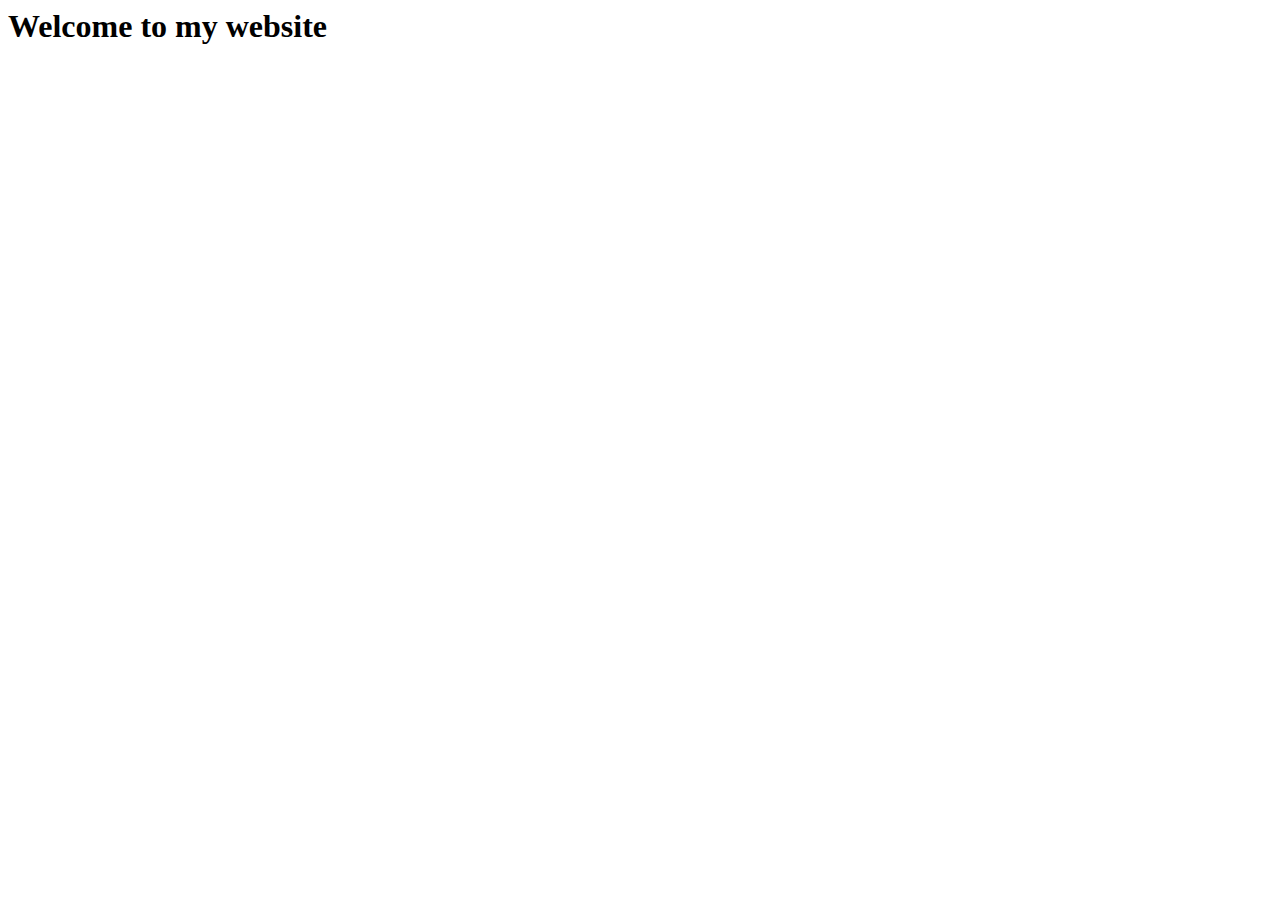
<file: html/basics/index.html>
<html>
    <head>
        <title>
            My first Website
        </title>
        <link rel="icon" href="images/favicon.png">
    
    <body>
        <h1>
            Welcome to my website
        </h1>
    </body>
</html>
</file>
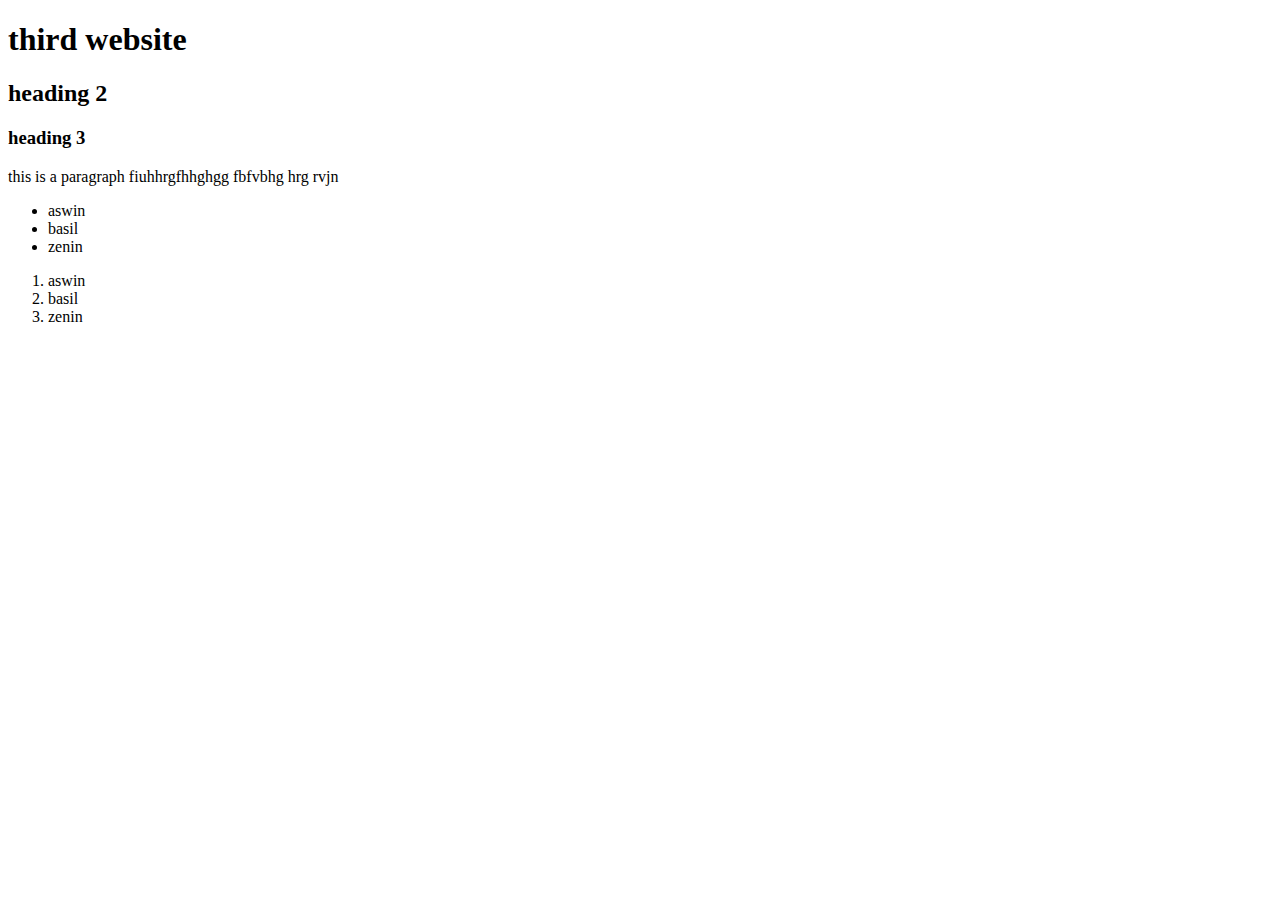
<file: html/basics/index3.html>
<!DOCTYPE html>
<html lang="en">
<head>
    <meta charset="UTF-8">
    <meta name="viewport" content="width=device-width, initial-scale=1.0">
    <title>
        Third website
    </title>
    <link rel="icon" href="images/favicon.png">
</head>
<body>
<h1>third website</h1>
<h2>heading 2</h2>
<h3>heading 3</h3>
<p>this is a paragraph fiuhhrgfhhghgg fbfvbhg hrg rvjn</p>
<ul>
    <li>aswin</li>
    <li>basil</li>
    <li>zenin</li>
</ul>
<ol>
    <li>aswin</li>
    <li>basil</li>
    <li>zenin</li>
</ol>
</body>

</html>
</file>
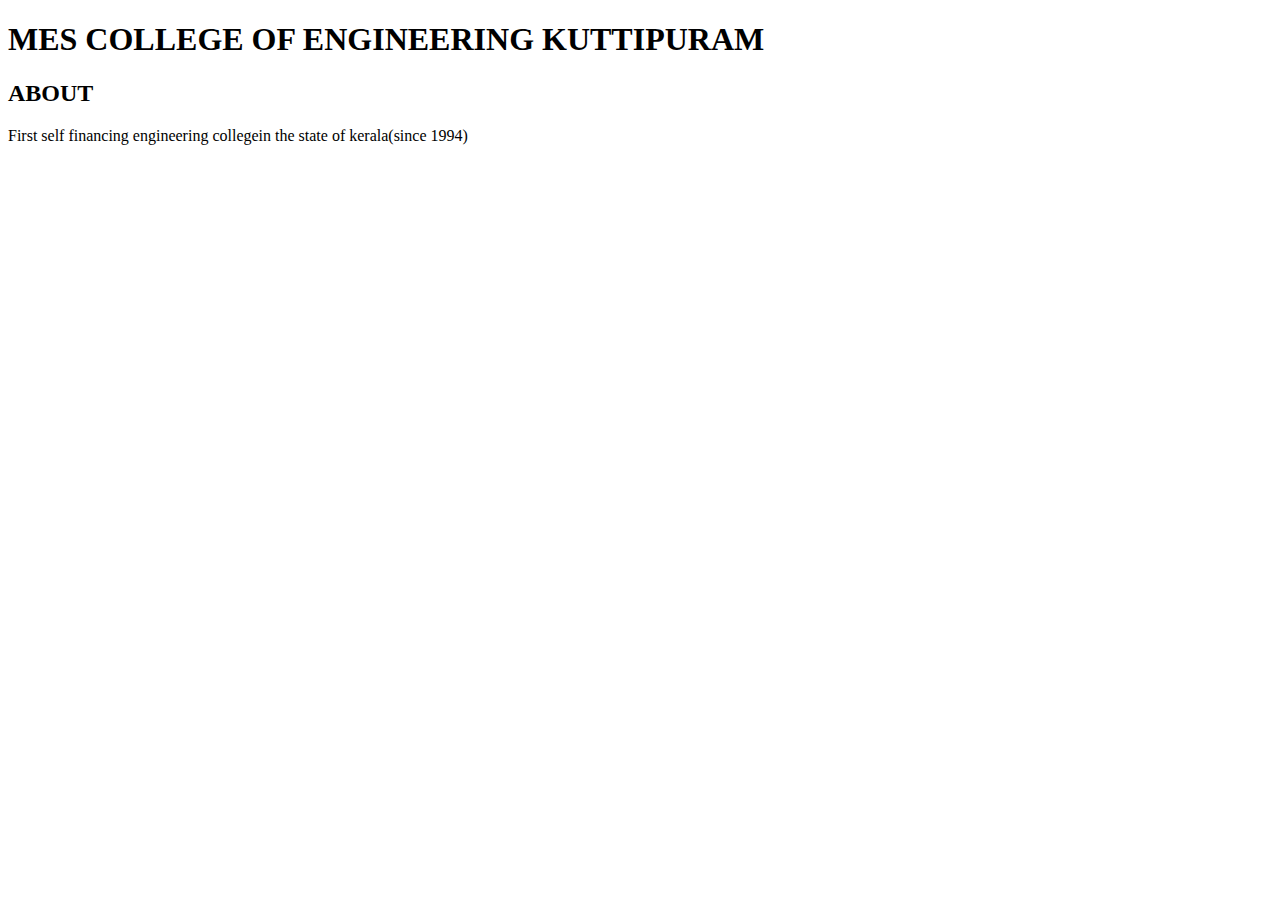
<file: html/sample_1/about.html>
<!DOCTYPE html>
<html lang="en">
<head>
    <meta charset="UTF-8">
    <meta name="viewport" content="width=device-width, initial-scale=1.0">
    <title>ABOUT</title>
    <link rel="icon" href="images/mes.png">
</head>
<body>
    <h1>MES COLLEGE OF ENGINEERING KUTTIPURAM
    </h1>
    <H2>ABOUT</H2>
    <p>First self financing engineering collegein the state of kerala(since 1994) </p>
</body>
</html>
</file>
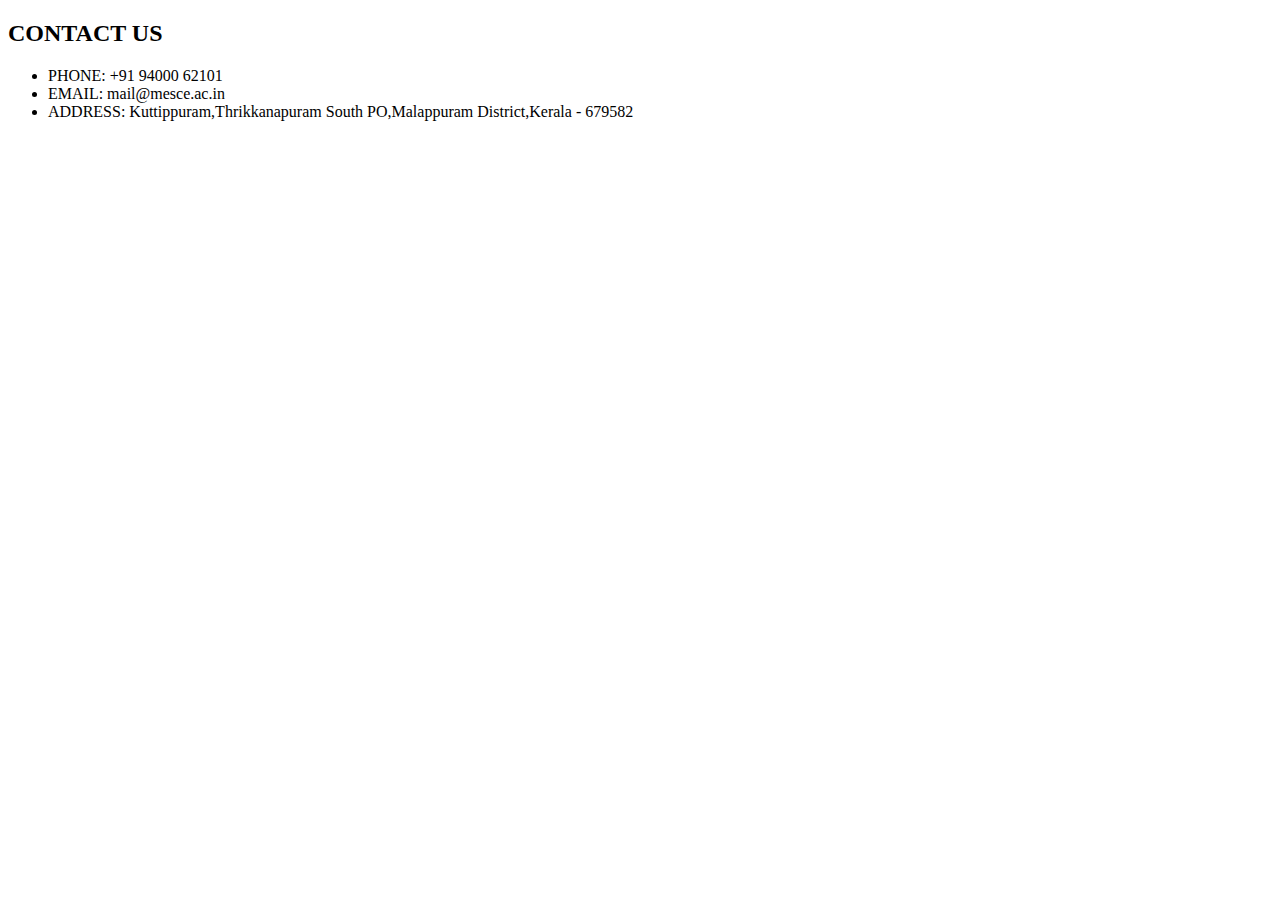
<file: html/sample_1/contact.html>
<!DOCTYPE html>
<html lang="en">
<head>
    <meta charset="UTF-8">
    <meta name="viewport" content="width=, initial-scale=1.0">
    <title>Document</title>
</head>
<body>
    <h2>CONTACT US</h2>
    <ul>
        <li>PHONE: +91 94000 62101</li>
        <li>EMAIL: mail@mesce.ac.in </li>
        <li>ADDRESS: Kuttippuram,Thrikkanapuram South PO,Malappuram District,Kerala - 679582</li>
    </ul>
</body>
</html>
</file>
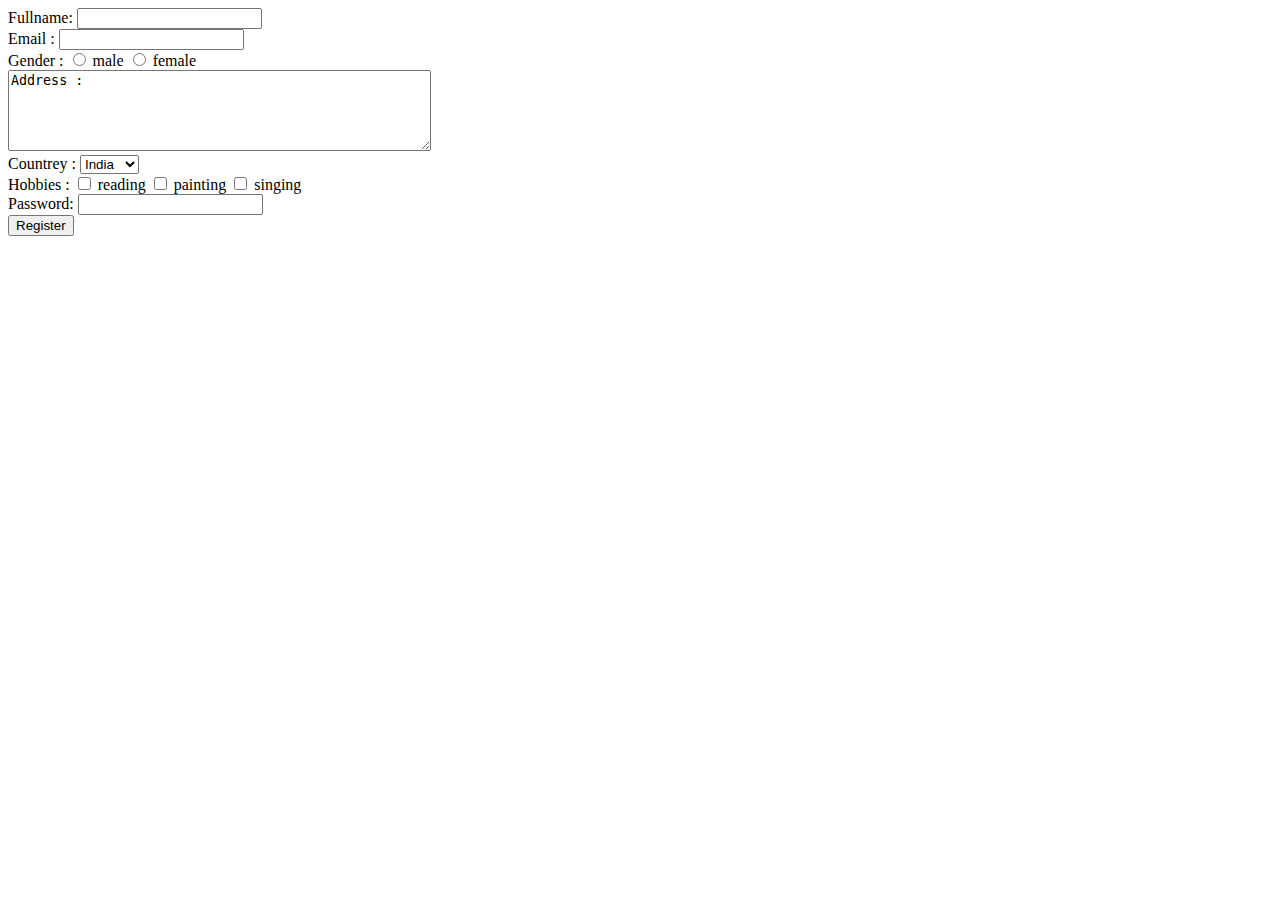
<file: html/sample_1/form.html>
<!DOCTYPE html>
<html lang="en">
<head>
    <meta charset="UTF-8">
    <meta name="viewport" content="width=device-width, initial-scale=1.0">
    <title>Document</title>
</head>
<body>
    <form action="">
        <label for="Fullname">Fullname:</label>
        <input type="text" id="fullname">
        <br>
        <label for="EMAIL">Email :</label>
        <input type="email" id="email">
        <br>
        <label for="gender">Gender :</label>
        <input type="radio" name="gender" id="male" value="male">
        <label for="male">male</label>
        <input type="radio" name="gender" id="female" value="female">
        <label for="female">female</label>
        <br>
        <textarea name="ADDRESS" id="address" rows="5" cols="50">Address :</textarea>
        <br>
        <label for="countrey">Countrey :</label>
        <select name="Countrey" id="countrey">
            <option value="india">India</option>
            <option value="japan">Japan</option>
            <option value="UK">UK</option>
            
        </select><br>
        <label for="hobbies">Hobbies :</label>
        <input type="checkbox" name="hobbies" id="reading" value="reading">
        <label for="reading">reading</label>
        <input type="checkbox" name="hobbies" id="painting" value="painting">
        <label for="painting">painting</label>
        <input type="checkbox" name="hobbies" id="singiing" value="singiing">
        <label for="singiing">singing</label>
        <br>
        <label for="password">Password:</label>
        <input type="password" id="password">
        <br>
        <button>Register</button>
       


    </form>
</body>
</html>
</file>
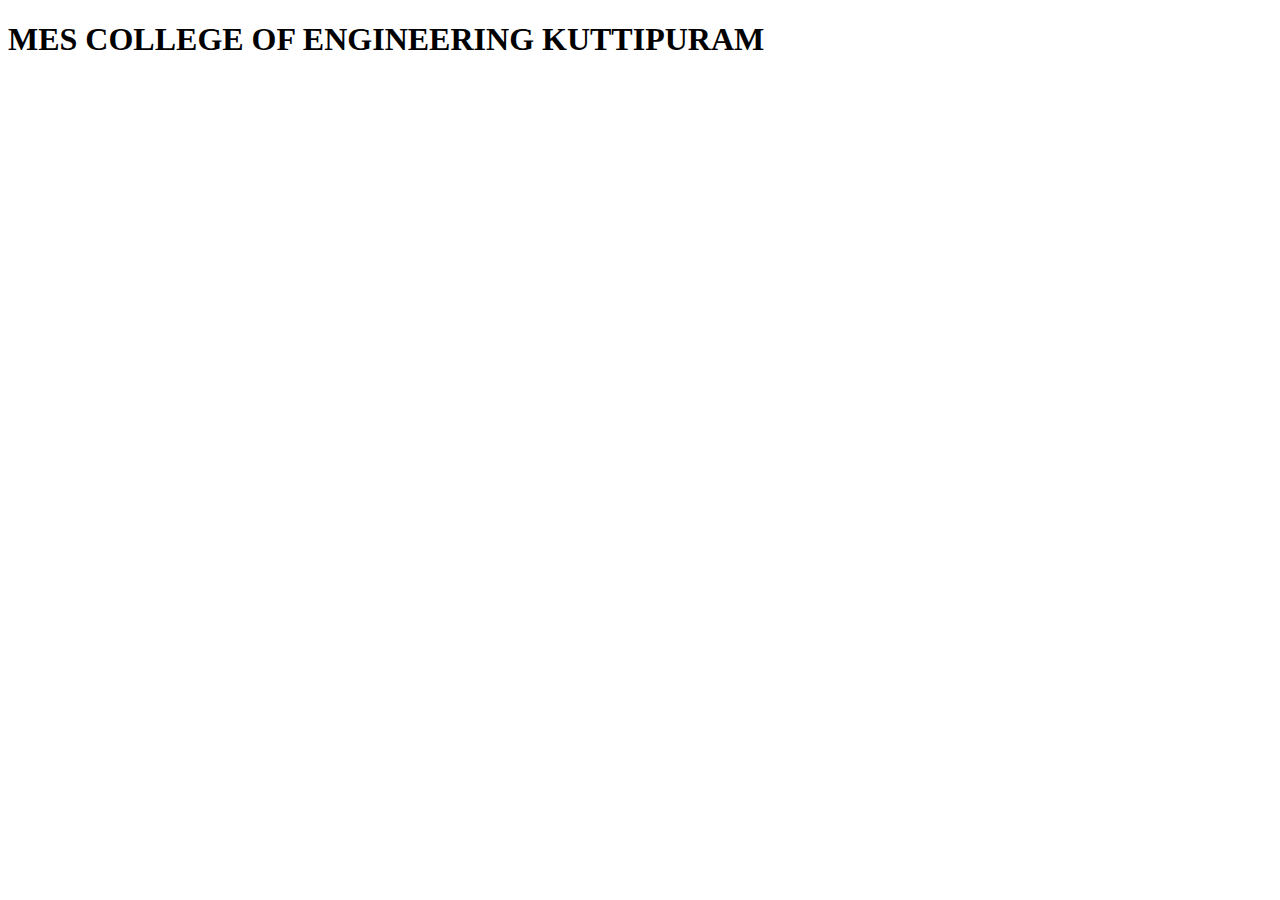
<file: html/sample_1/home.html>
<!DOCTYPE html>
<html lang="en">
<head>
    <meta charset="UTF-8">
    <meta name="viewport" content="width=device-width, initial-scale=1.0">
    <title>MESCE</title>
    <link rel="icon" href="images/mes.png">
</head>
<body>
    
    <h1>MES COLLEGE OF ENGINEERING KUTTIPURAM</h1>
    
</body>
</html>
</file>
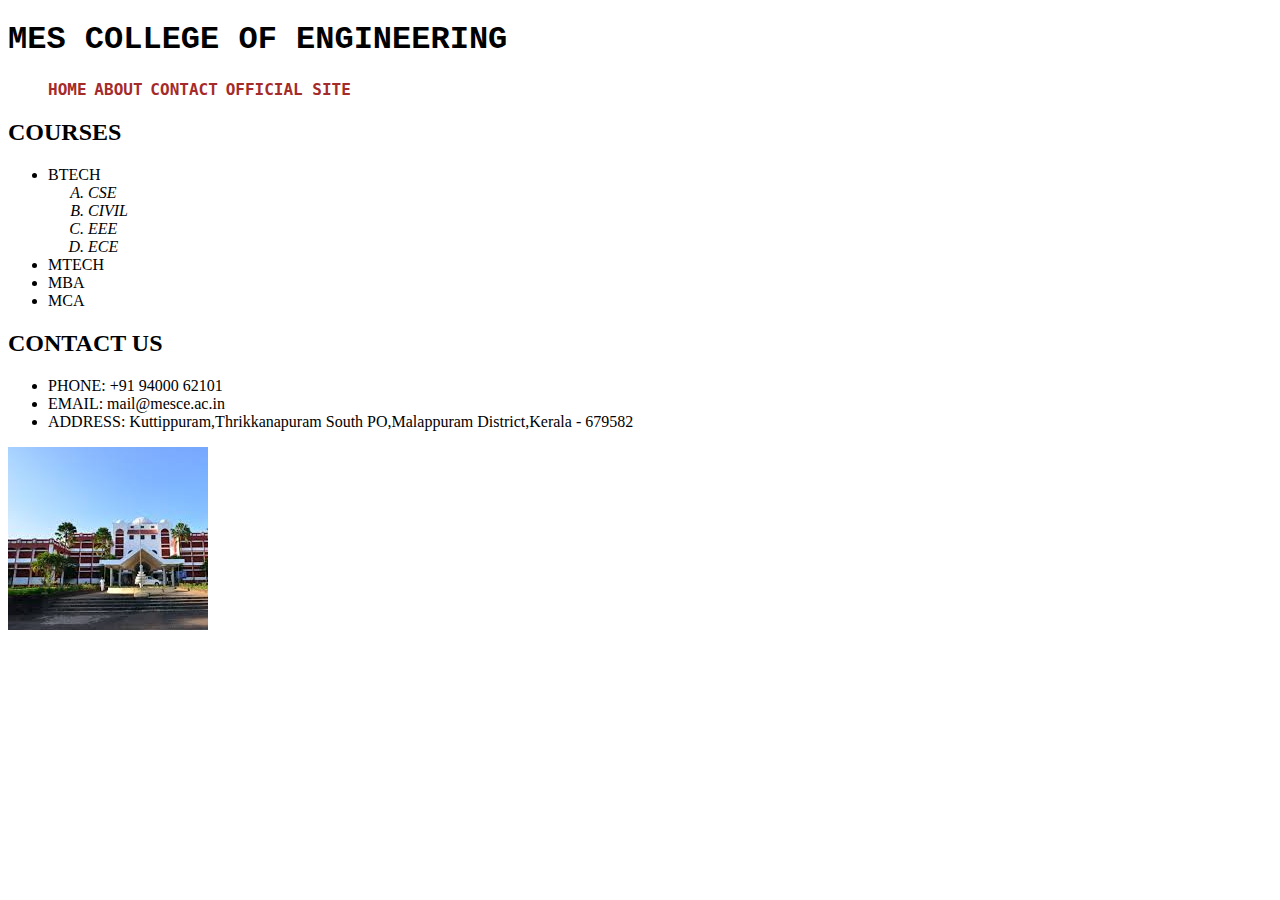
<file: html/sample_1/main.html>
<!DOCTYPE html>
<html lang="en">
<head>
    <meta charset="UTF-8">
    <meta name="viewport" content="width=device-width, initial-scale=1.0">
    <title>MESCE</title>
    <link rel="icon" href="images/mes.png">
</head>
<body>
    <h1 style="font-family: 'Courier New', Courier, monospace;" >MES COLLEGE OF ENGINEERING</h1>

    </div>
    <ul style="list-style: none; font-family: monospace;">
        <li style="display: inline-block;">
             <a href="home.html" style="text-decoration: none; color: brown; font-size:large; font-weight: bolder;">
                HOME 
             </a>
        </li>
  
        <li style="display: inline-block;">
             <a href="about.html" style="text-decoration: none; color: brown; font-size:large; font-weight: bolder;">
                ABOUT
            </a>
        </li>
        
        <li style="display: inline-block; color: burlywood;">
          <a href="contact.html" style="text-decoration: none; color: brown;font-size:large; font-weight: bolder;">
             CONTACT
            </a>
        </li>
        <li style="display: inline-block; color: burlywood;">
            <a href="https://www.mesce.ac.in/" target="_blank" style="text-decoration: none; color: brown; font-size: large; font-weight: bolder;">
                OFFICIAL SITE
            </a>
        </li>
    </ul>
    <h2>COURSES</h2>
    <ul>
        <li>BTECH</li>
        <ol type="A" style="font-style: oblique;">
            <li>CSE</li>
            <li>CIVIL</li>
            <li>EEE</li>
            <li>ECE</li>
        </ol>
        <li>MTECH</li>
        <!-- <dl>
            <dt>Cources</dt>
            <dd>CSE</dd>
            <dd>EEE</dd>
            <dd>ECE</dd>
        </dl> -->
        <li>MBA</li>
        <li>MCA</li>
    </ul>
    <h2>CONTACT US</h2>
    <ul>
        <li>PHONE: +91 94000 62101</li>
        <li>EMAIL: mail@mesce.ac.in </li>
        <li>ADDRESS: Kuttippuram,Thrikkanapuram South PO,Malappuram District,Kerala - 679582</li>
    </ul>
    <div style="width: 200px ;overflow: hidden;">
        <img src="./images/clg.jpg" alt=" img of mes">
    </div>
   
    
</body>
</html>
</file>
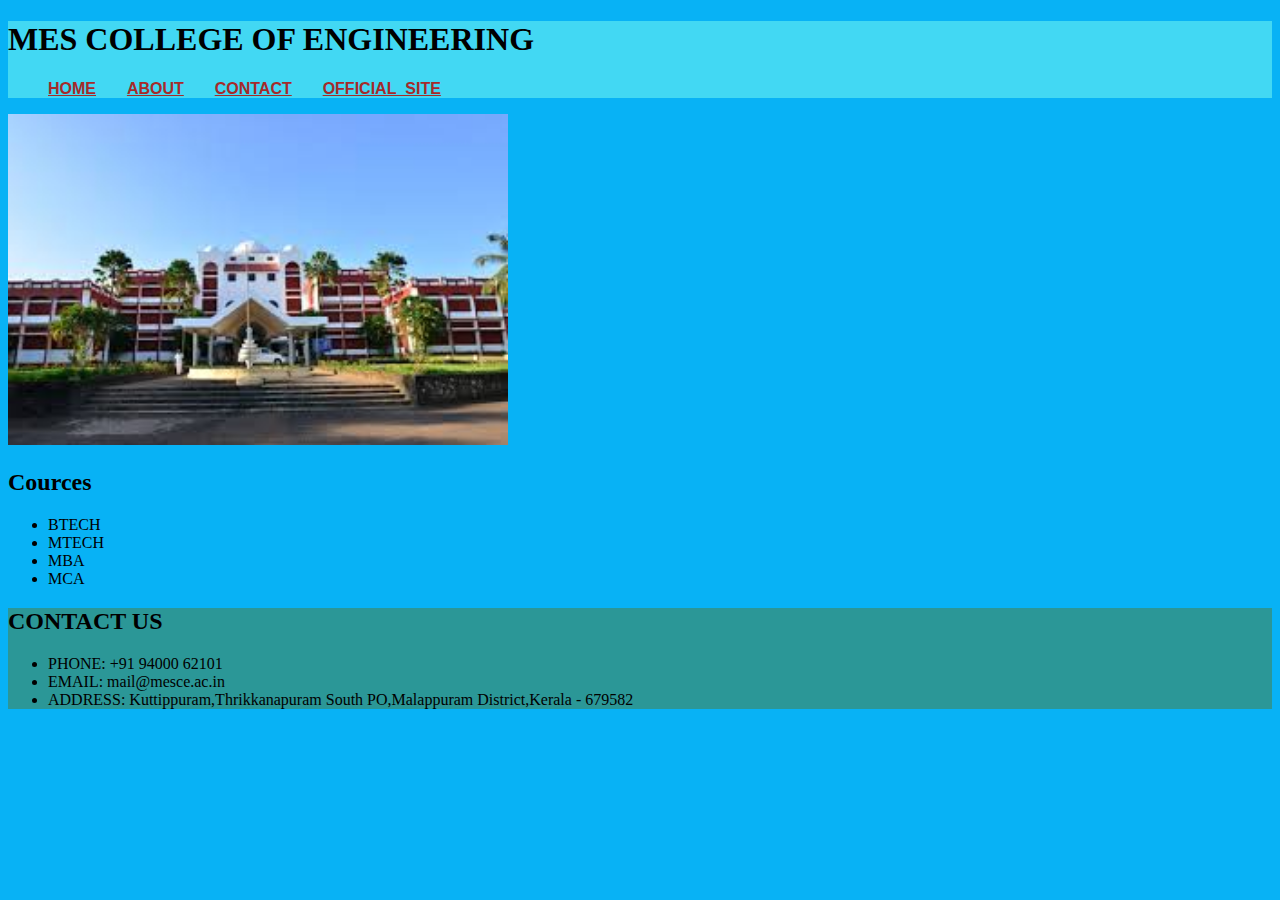
<file: html/sample_1/new main.html>
<!DOCTYPE html>
<html lang="en">
<head>
    <meta charset="UTF-8">
    <meta name="viewport" content="width=device-width, initial-scale=1.0">
    <title>MESCE</title>
    <link rel="icon" href="images/mes.png">
</head>
<body style="background-color: rgb(8, 178, 245);">
   <header style="background-color: rgb(66, 216, 243);"> <h1>MES COLLEGE OF ENGINEERING</h1>
    <ul style="list-style:none;font-weight: bolder;font-family:'Franklin Gothic Medium', 'Arial Narrow', Arial, sans-serif; word-spacing: .7cm;">
        <li style="display: inline-block;" >
           <a href="home.html" style=" color:brown;">
            HOME
            </a>
        </li>
        <li  style="display: inline-block;" >
            <a href="about.html" style=" color:brown;">
                ABOUT
            </a>
        </li>
        <li  style="display: inline-block;">
            <a href="contact.html"  style=" color:brown;">
                CONTACT
            </a>
        </li>
        <li  style="display: inline-block;" >
            <a href="https://www.mesce.ac.in/"  style="color:brown;">
                OFFICIAL_SITE
            </a>
           
        </li>
    </ul>
 </header>
    <img src="images/clg.jpg" alt="COLLEGE PHOTO" style="width: 500px;">
    <h2>
        Cources
    </h2>
    <ul>
        <li>
            BTECH
        </li>
        <li>
            MTECH
        </li>
        <li>
            MBA
        </li>
        <li>
            MCA
        </li>
    </ul>
    <footer style="background-color: rgb(43, 151, 151);">
        <h2>CONTACT US</h2>
        <ul>
            <li>PHONE: +91 94000 62101</li>
            <li>EMAIL: mail@mesce.ac.in </li>
            <li>ADDRESS: Kuttippuram,Thrikkanapuram South PO,Malappuram District,Kerala - 679582</li>
        </ul>
    </footer>



</body>
</html>

    
</body>
</html>
</file>
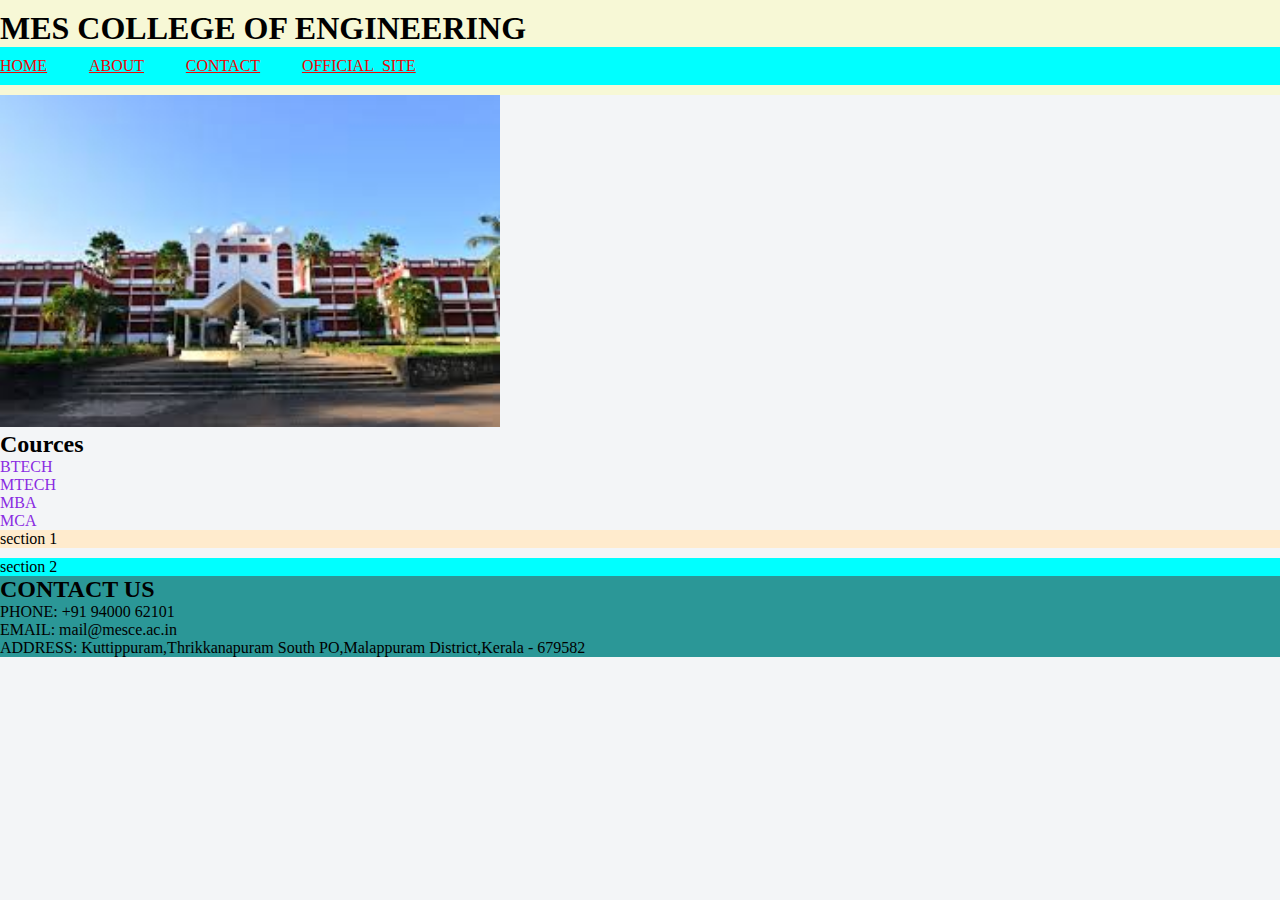
<file: html/sample_1/new main2.html>
<!DOCTYPE html>
<html lang="en">
<head>
    <meta charset="UTF-8">
    <meta name="viewport" content="width=device-width, initial-scale=1.0">
    <title>MESCE</title>
    <link rel="icon" href="images/mes.png">
    <link rel="stylesheet" href="./css/style.css">
     <!-- <style>  
        *{ 
            margin:0px;
            padding: 0px;
        }
        .nav-ul {
            list-style: none; font-family:'Times New Roman', Times, serif ;
            word-spacing: 1cm;
            background-color: aqua;
            padding-top: 10px;
            padding-bottom: 10px;
        }
        .nav-ul li{
            display: inline-block;
        }
        .nav-ul li a{
            color: rgb(237, 5, 5);
        }
        #nav-ul-2{
            color: blueviolet;
            
        }
        .first-section{
            background-color: blanchedalmond;
        }
        .second-section{
            background-color: aqua;
            margin-top: 10px;
        }
    </style>
-->

</head>
<body style="background-color: rgb(243, 245, 247);">
   <header style="background-color: rgb(247, 248, 214); padding-top: 10px; padding-bottom: 10px;" >
     <h1>MES COLLEGE OF ENGINEERING</h1>

    <nav>
      <ul class="nav-ul">
            <li >
                <a href="home.html">
                     HOME
              </a>
        </li >
        <li>
            <a href="about.html">
                ABOUT
            </a>
        </li>
        <li>
            <a href="contact.html">
                CONTACT
            </a>
        </li>
        <li >
            <a href="https://www.mesce.ac.in/">
                OFFICIAL_SITE
            </a>
           
        </li>
     </ul>
    </nav> 


 </header>
    <img src="images/clg.jpg" alt="COLLEGE PHOTO" style="width: 500px;">
    <h2>
        Cources
    </h2>
    <ul id="nav-ul-2">
        <li>
            BTECH
        </li>
        <li>
            MTECH
        </li>
        <li>
            MBA
        </li>
        <li>
            MCA
        </li>
    </ul>
    <section class="first-section">
        section 1
    </section>
    <section class="second-section">
        section 2
    </section>
    <footer style="background-color: rgb(43, 151, 151);">
        <h2>CONTACT US</h2>
        <ul>
            <li>PHONE: +91 94000 62101</li>
            <li>EMAIL: mail@mesce.ac.in </li>
            <li>ADDRESS: Kuttippuram,Thrikkanapuram South PO,Malappuram District,Kerala - 679582</li>
        </ul>
    </footer>



</body>
</html>
</file>
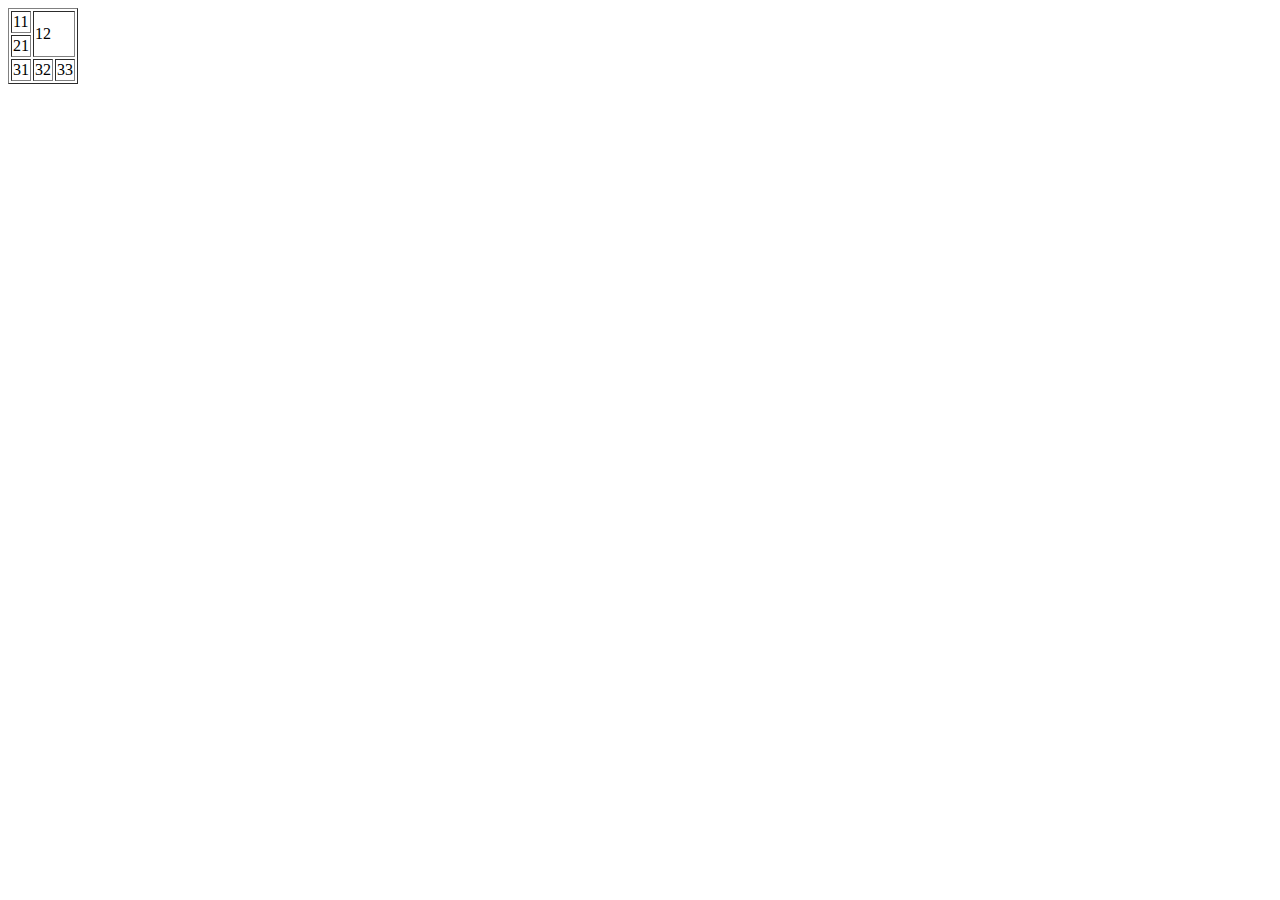
<file: html/sample_1/table.html>
<!DOCTYPE html>
<html lang="en">
<head>
    <meta charset="UTF-8">
    <meta name="viewport" content="width=device-width, initial-scale=1.0">
    <title>table</title>
</head>
<body>
    <table border="1">
        <tr>
            <td>11</td>
            <td colspan="2" rowspan="2">12</td>
          
        </tr>
        <tr>
            <td>21</td>
            
        </tr>
        <tr>
            <td>31</td>
            <td>32</td>
            <td>33</td>
        </tr>
        
                

        
    </table>
    
</body>
</html>
</file>
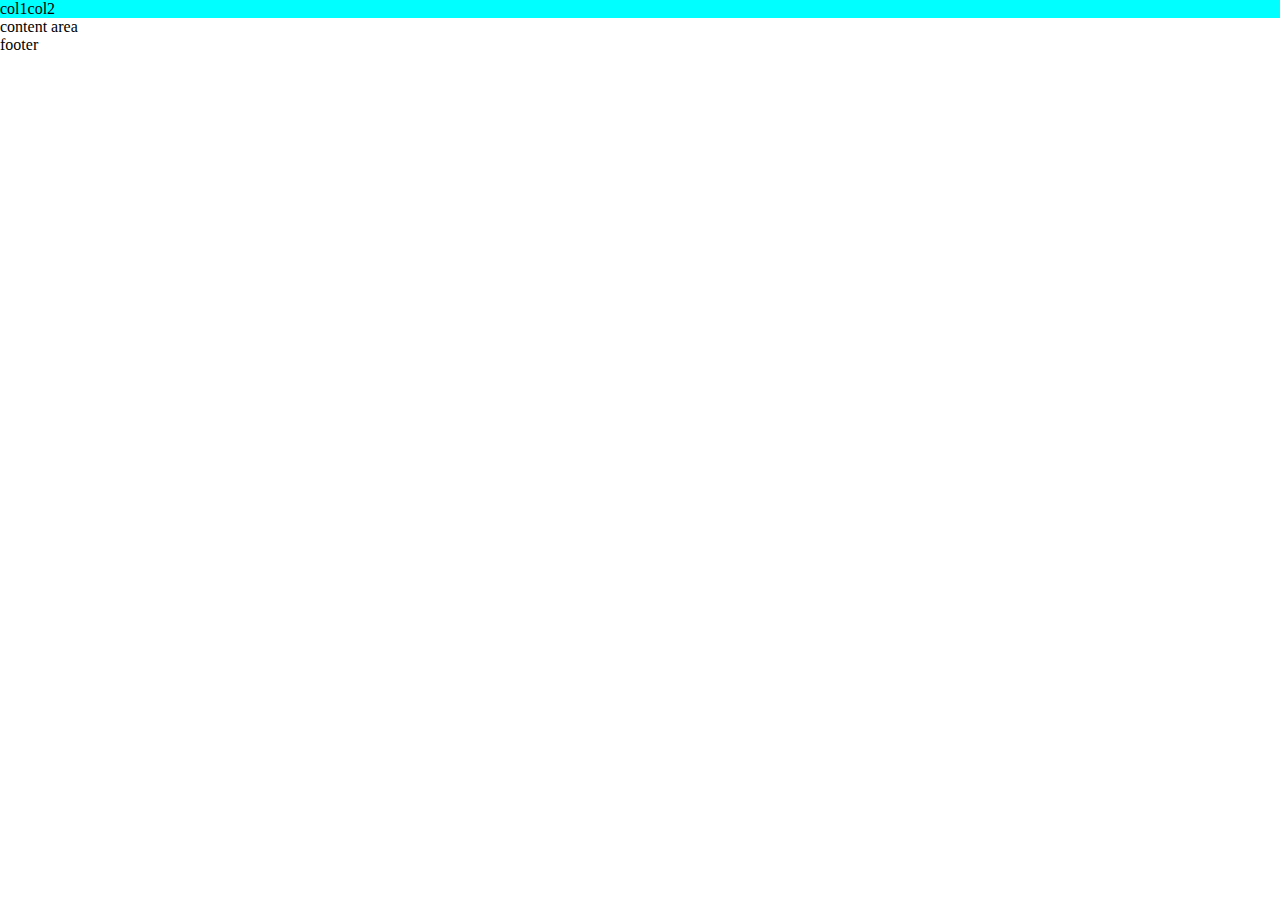
<file: html/sample_2/services.html>
<!DOCTYPE html>
<html lang="en">
<head>
    <meta charset="UTF-8">
    <meta name="viewport" content="width=device-width, initial-scale=1.0">
    <title>Document</title>
    <link rel="stylesheet" href="./css/services.css">
</head>
<body>
    <div>
        <header>
            <div>
                col1 
            </div>
            <div>
                col2
            </div>
        </header>
        <div>
            content area
        </div>
        <footer>
            footer 
        </footer>
    </div>
    
</body>
</html>
</file>
<file: html/sample_1/css/style.css>
*{
    margin:0px;
    padding: 0px;
}
.nav-ul {
    list-style: none; font-family:'Times New Roman', Times, serif ;
    word-spacing: 1cm;
    background-color: aqua;
    padding-top: 10px;
    padding-bottom: 10px;
}
.nav-ul li{
    display: inline-block;
}
.nav-ul li a{
    color: rgb(237, 5, 5);
}
#nav-ul-2{
    color: blueviolet;
    
}
.first-section{
    background-color: blanchedalmond;
}
.second-section{
    background-color: aqua;
    margin-top: 10px;
}
</file>
<file: html/sample_2/css/services.css>
header{
    display:flex ;
    background-color: aqua;
}
*{
    margin: 0px;
    padding: 0px;
}
</file>
